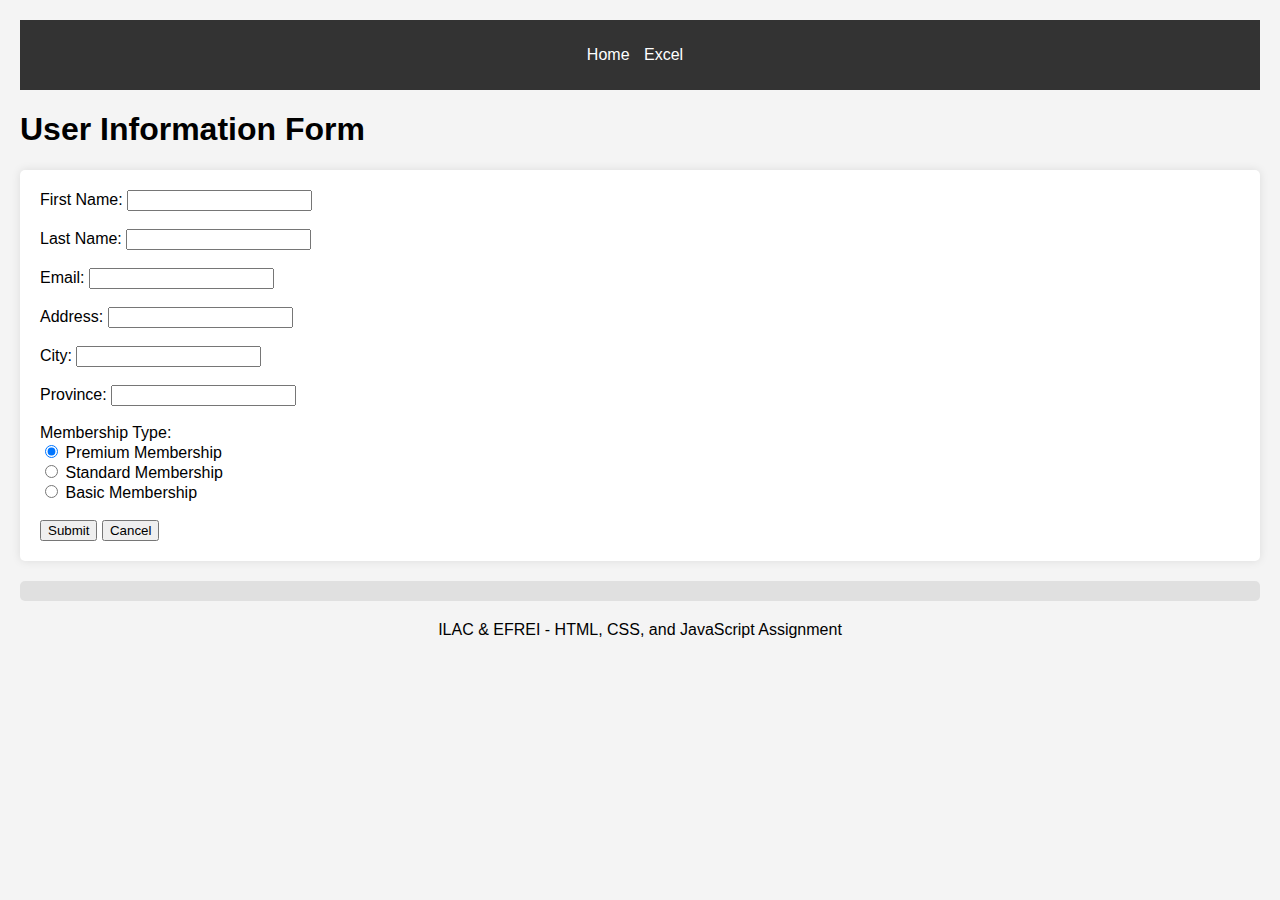
<file: index.html>
<!DOCTYPE html>
<html lang="en">
<head>
    <meta charset="UTF-8">
    <meta name="viewport" content="width=device-width, initial-scale=1.0">
    <title>Home - Form Handling</title>
    <link rel="stylesheet" href="css/styles.css">
</head>
<body>
    <header>
        <nav>
            <ul>
                <li><a href="index.html">Home</a></li>
                <li><a href="excel.html">Excel</a></li>
            </ul>
        </nav>
    </header>

    <main>
        <h1>User Information Form</h1>
        <form id="main-form" name="mainform">
            <label for="fname">First Name:</label>
            <input type="text" id="fname" name="fname" required><br><br>

            <label for="lname">Last Name:</label>
            <input type="text" id="lname" name="lname" required><br><br>

            <label for="email">Email:</label>
            <input type="email" id="email" name="email" required><br><br>

            <label for="address">Address:</label>
            <input type="text" id="address" name="address" required><br><br>

            <label for="city">City:</label>
            <input type="text" id="city" name="city" required><br><br>

            <label for="province">Province:</label>
            <input type="text" id="province" name="province" required><br><br>

            <label>Membership Type:</label><br>
            <input type="radio" id="premium" name="membership" value="Premium" checked>
            <label for="premium">Premium Membership</label><br>
            <input type="radio" id="standard" name="membership" value="Standard">
            <label for="standard">Standard Membership</label><br>
            <input type="radio" id="basic" name="membership" value="Basic">
            <label for="basic">Basic Membership</label><br><br>

            <button type="button" onclick="userForm()">Submit</button>
            <button type="reset">Cancel</button>
        </form>

        <div id="output"></div>
    </main>

    <footer>
        <p>ILAC & EFREI - HTML, CSS, and JavaScript Assignment</p>
    </footer>

    <script src="./js/main.js"></script>
</body>
</html>
</file>
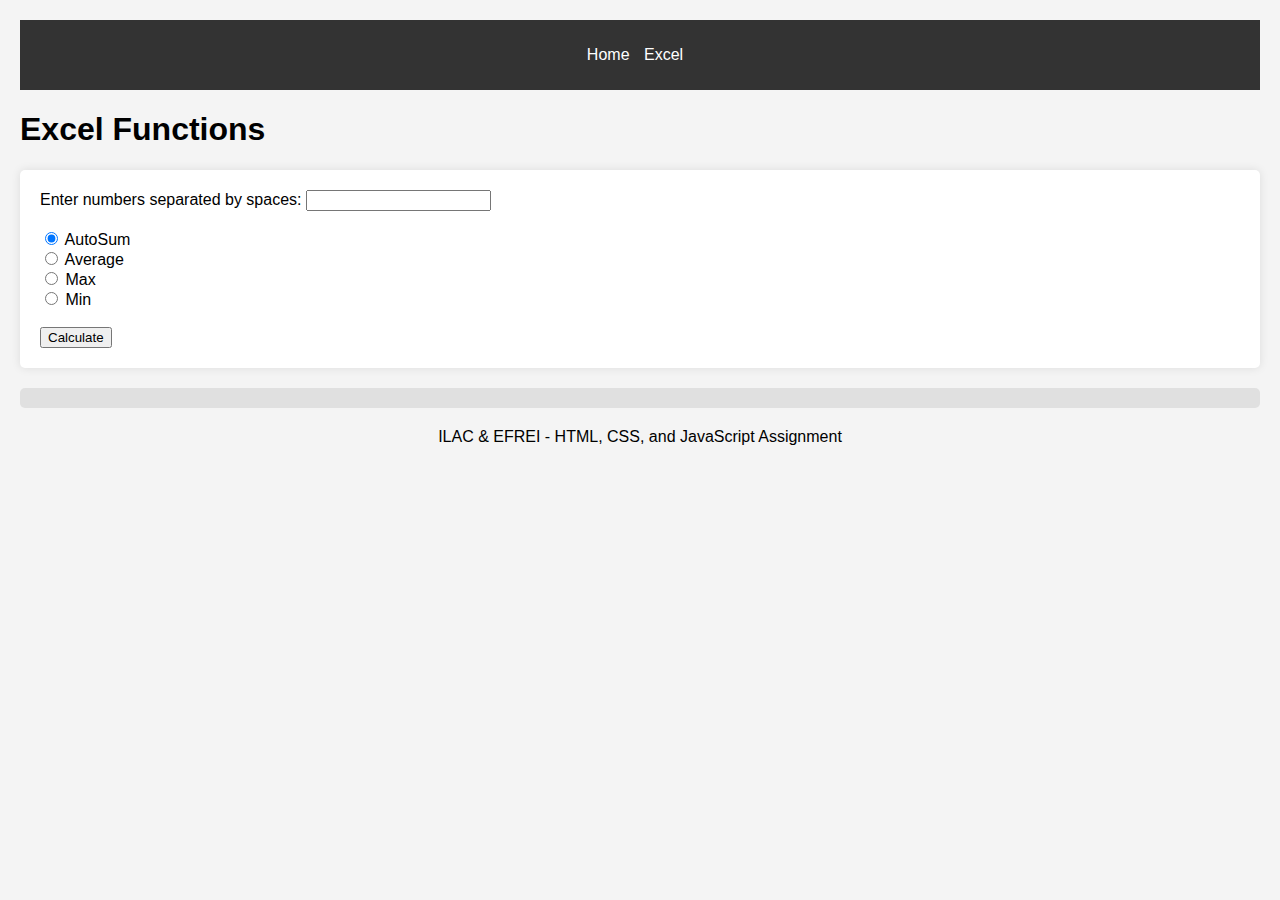
<file: excel.html>
<!DOCTYPE html>
<html lang="en">
<head>
    <meta charset="UTF-8">
    <meta name="viewport" content="width=device-width, initial-scale=1.0">
    <title>Excel Functions</title>
    <link rel="stylesheet" href="css/styles.css">
</head>
<body>
    <header>
        <nav>
            <ul>
                <li><a href="index.html">Home</a></li>
                <li><a href="excel.html">Excel</a></li>
            </ul>
        </nav>
    </header>

    <main>
        <h1>Excel Functions</h1>
        <form id="excel-form">
            <label for="numbers">Enter numbers separated by spaces:</label>
            <input type="text" id="numbers" name="numbers" required><br><br>

            <input type="radio" id="sum" name="excel" value="sum" checked>
            <label for="sum">AutoSum</label><br>
            <input type="radio" id="avg" name="excel" value="average">
            <label for="avg">Average</label><br>
            <input type="radio" id="max" name="excel" value="max">
            <label for="max">Max</label><br>
            <input type="radio" id="min" name="excel" value="min">
            <label for="min">Min</label><br><br>

            <button type="button" onclick="myExcelFuns()">Calculate</button>
        </form>

        <div id="result"></div>
    </main>

    <footer>
        <p>ILAC & EFREI - HTML, CSS, and JavaScript Assignment</p>
    </footer>

    <script src="./js/main.js"></script>
</body>
</html>
</file>
<file: css/styles.css>
body {
    font-family: Arial, sans-serif;
    margin: 0;
    padding: 20px;
    background-color: #f4f4f4;
}

header {
    background-color: #333;
    color: white;
    padding: 10px 0;
    text-align: center;
}

nav ul {
    list-style: none;
    padding: 0;
}

nav ul li {
    display: inline;
    margin-right: 10px;
}

nav ul li a {
    color: white;
    text-decoration: none;
}

main {
    margin: 20px 0;
}

form {
    background-color: white;
    padding: 20px;
    border-radius: 5px;
    box-shadow: 0 0 10px rgba(0, 0, 0, 0.1);
}

footer {
    margin-top: 20px;
    text-align: center;
}

#output, #result {
    margin-top: 20px;
    background-color: #e0e0e0;
    padding: 10px;
    border-radius: 5px;
}
</file>
